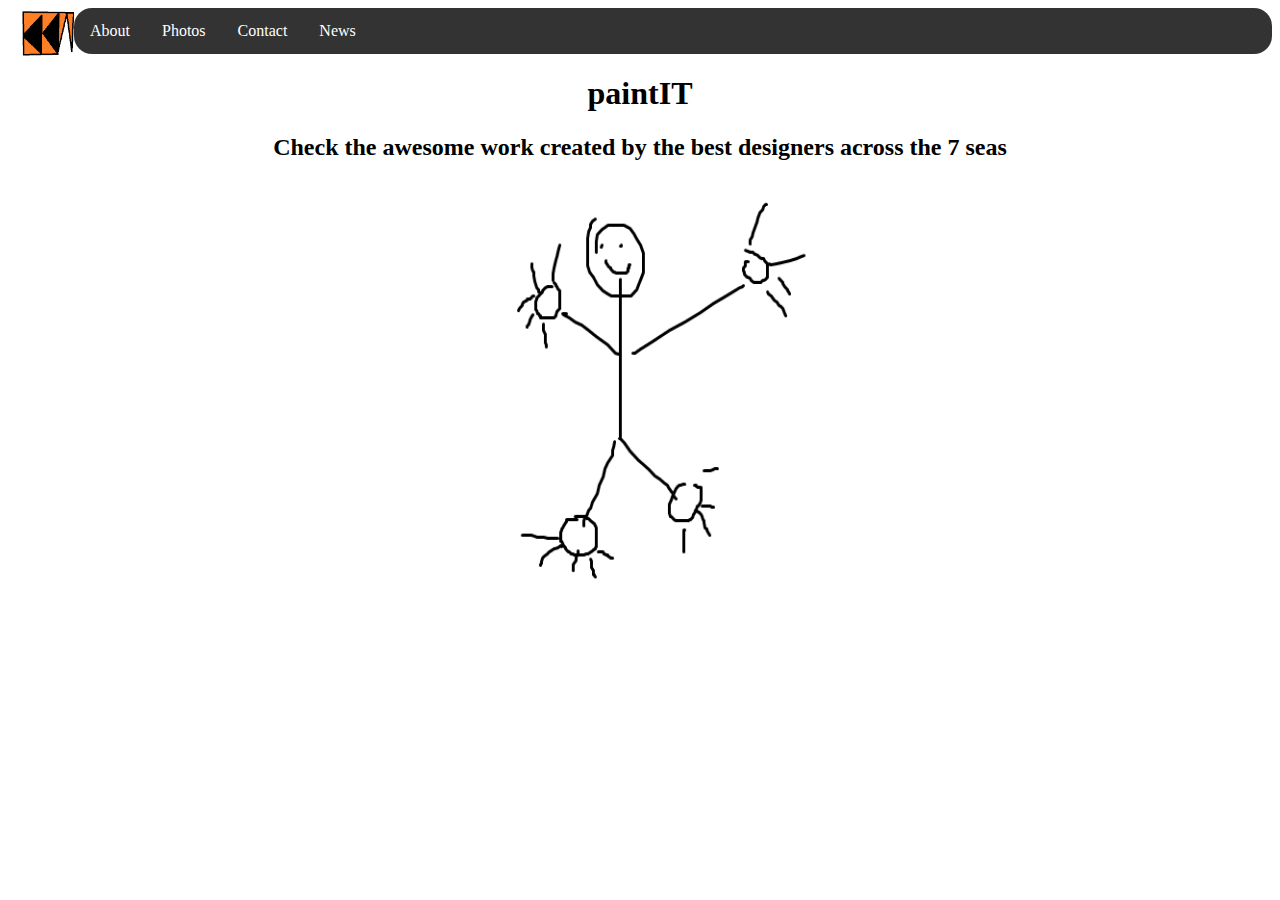
<file: index.html>
<!DOCTYPE html>
<html>

<head>
    <link rel="stylesheet" href="css/styles.css">
    <title>Page Title</title>
</head>

<body>
    <a href="index.html"><img src="images/logo.png" alt="logo" class="logo"></a>
    <div class="navbar">
        <a href="about.html">About</a>
        <div class="dropdown">
            <button class="dropbtn">Photos
                <i class="fa fa-caret-down"></i>
            </button>
            <div class="dropdown-content">
                <a href="landscapes.html">Landscapes</a>
                <a href="animals.html">Animals</a>
            </div>
        </div>
        <a href="contact.html">Contact</a>
        <a href="news.html">News</a>
    </div>

    <div class="align-center">
        <h1>paintIT</h1>
        <h2>Check the awesome work created by the best designers across the 7 seas</h2>
        <img src="images/homepage.png" alt="homepage" class ="homepage-image">
    </div>


</body>

</html>
</file>
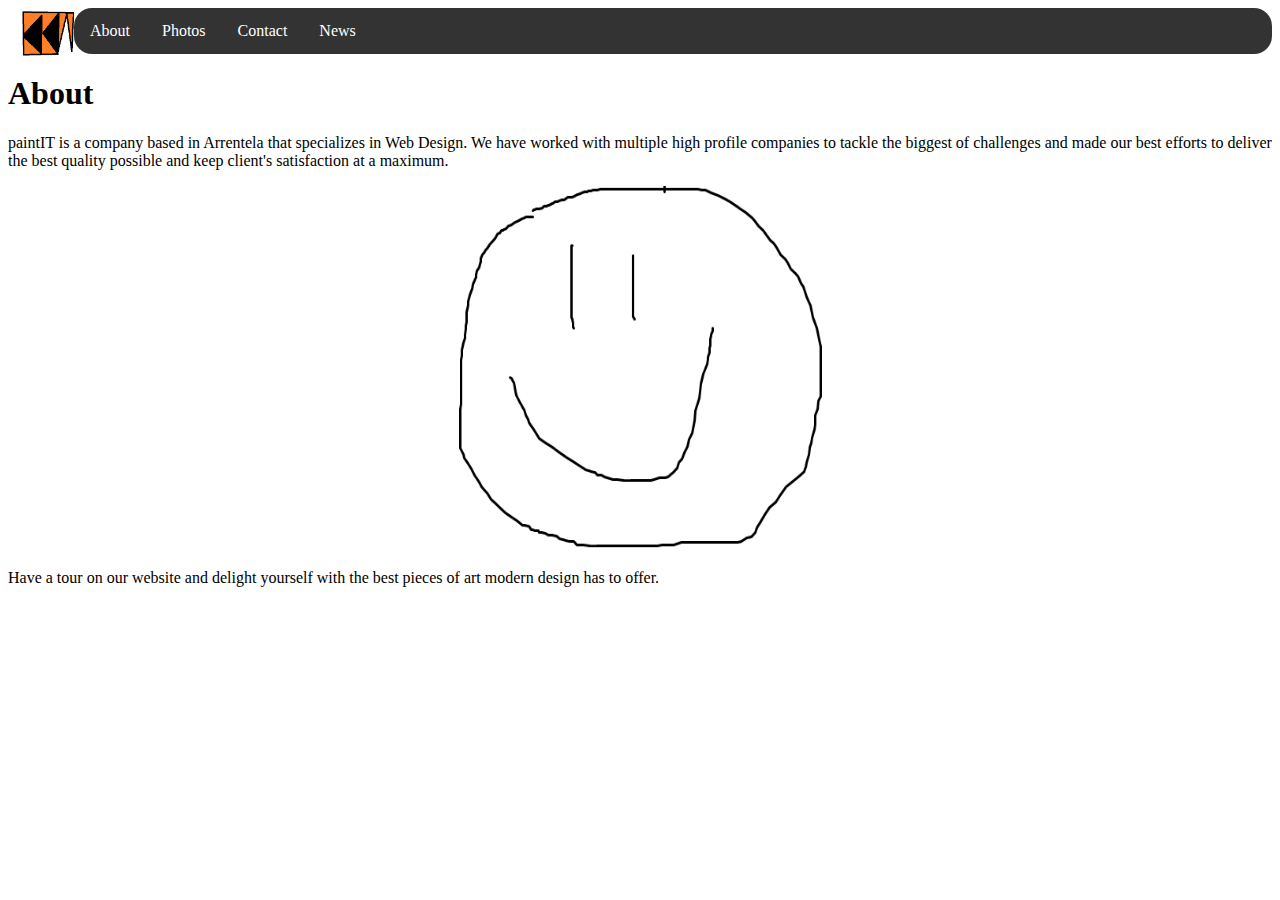
<file: about.html>
<!DOCTYPE html>
<html>

<head>
    <link rel="stylesheet" href="css/styles.css">
    <title>Page Title</title>
</head>

<body>
    <a href="index.html"><img src="images/logo.png" alt="logo" class="logo"></a>
    <div class="navbar">
        <a href="about.html">About</a>
        <div class="dropdown">
            <button class="dropbtn">Photos
                <i class="fa fa-caret-down"></i>
            </button>
            <div class="dropdown-content">
                <a href="landscapes.html">Landscapes</a>
                <a href="animals.html">Animals</a>
            </div>
        </div>
        <a href="contact.html">Contact</a>
        <a href="news.html">News</a>
    </div>

    <div>
        <h1>About</h1>
        <p>paintIT is a company based in Arrentela that specializes in Web Design. We have worked with multiple high profile companies to tackle the biggest of challenges and made our best efforts to deliver the best quality possible and keep client's satisfaction at a maximum.</p>
        <div class="align-center">
            <img src="images/smiley.png" alt="smiley" class="smiley-image">
        </div>
        <p>Have a tour on our website and delight yourself with the best pieces of art modern design has to offer.</p>

    </div>


</body>

</html>
</file>
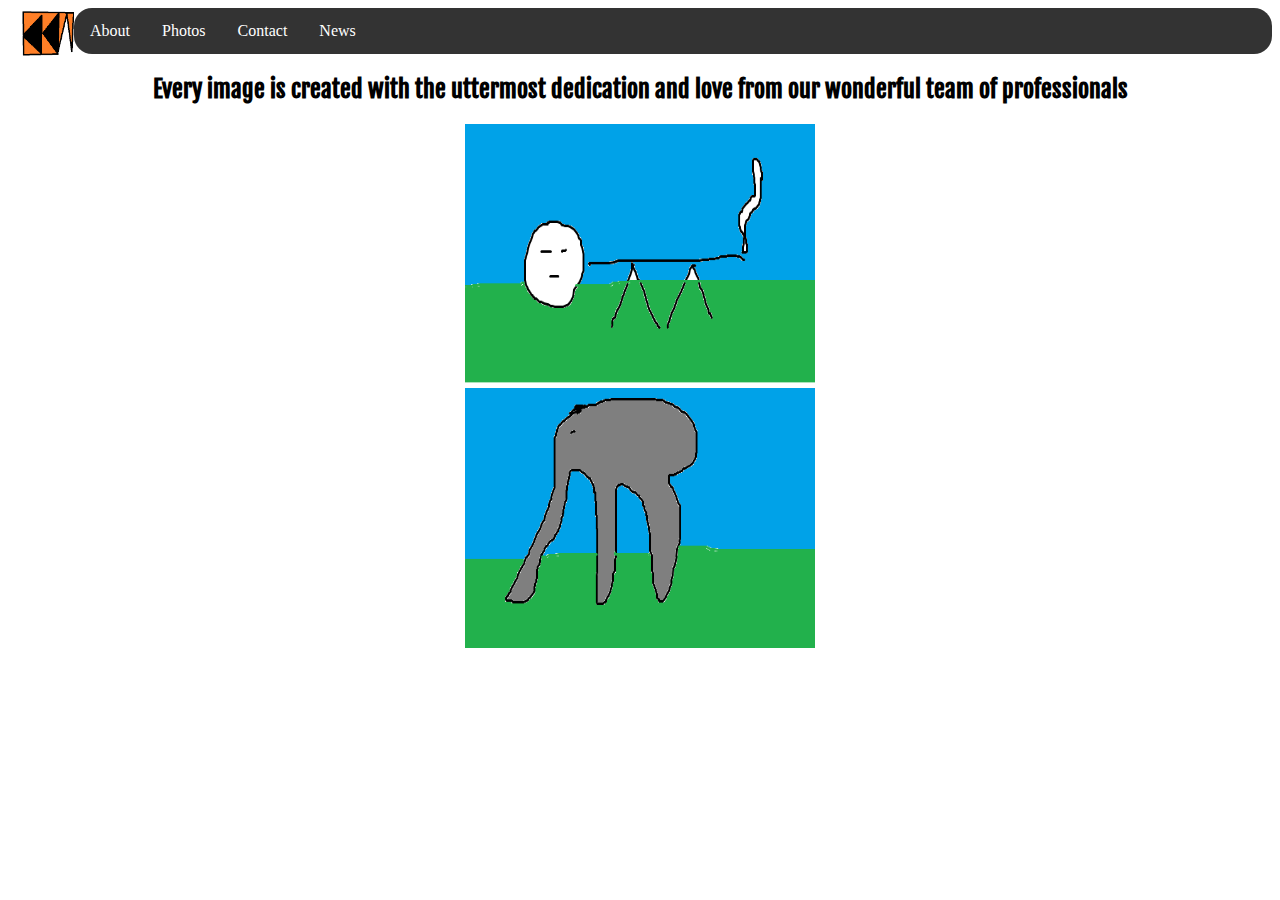
<file: animals.html>
<!DOCTYPE html>
<html>

<head>
    <link rel="stylesheet" href="css/styles.css">
    <title>Page Title</title>
</head>

<body>
    <a href="index.html"><img src="images/logo.png" alt="logo" class="logo"></a>
    <div class="navbar">
        <a href="about.html">About</a>
        <div class="dropdown">
            <button class="dropbtn">Photos
                <i class="fa fa-caret-down"></i>
            </button>
            <div class="dropdown-content">
                <a href="landscapes.html">Landscapes</a>
                <a href="animals.html">Animals</a>
            </div>
        </div>
        <a href="contact.html">Contact</a>
        <a href="news.html">News</a>
    </div>

    <div class="align-center">
        <h2 style="font-family:Fjalla">Every image is created with the uttermost dedication and love from our wonderful team of professionals</h2>
        <div>
            <img src="images/cat.png" alt="cat" class="gallery-image ">
        </div>
        <div>
            <img src="images/elephant.png" alt="elephant" class="gallery-image ">
        </div>
    </div>


</body>

</html>
</file>
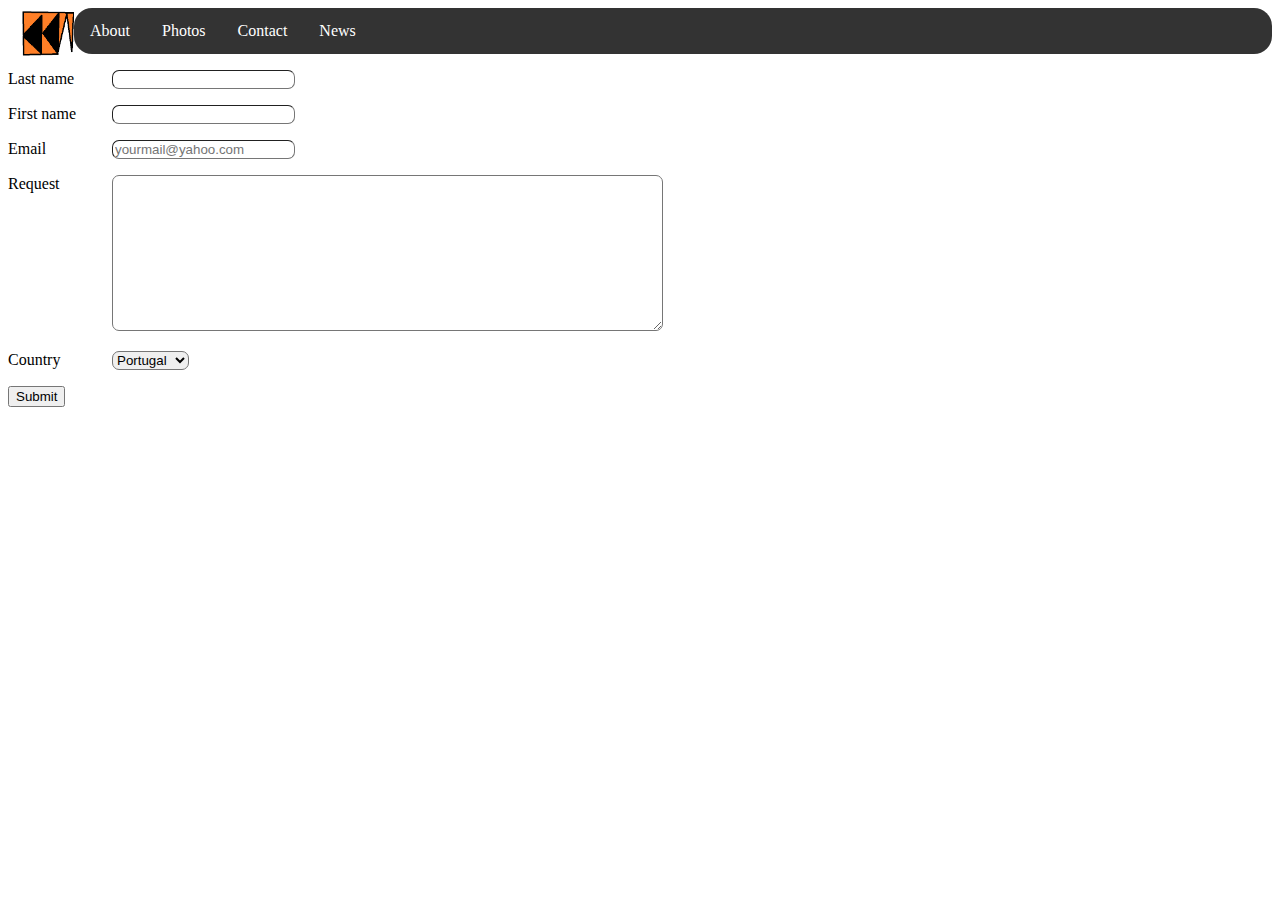
<file: contact.html>
<!DOCTYPE html>
<html>

<head>
    <link rel="stylesheet" href="css/styles.css">
    <title>Page Title</title>
</head>

<body>
    <a href="index.html"><img src="images/logo.png" alt="logo" class="logo"></a>
    <div class="navbar">
        <a href="about.html">About</a>
        <div class="dropdown">
            <button class="dropbtn">Photos
                <i class="fa fa-caret-down"></i>
            </button>
            <div class="dropdown-content">
                <a href="landscapes.html">Landscapes</a>
                <a href="animals.html">Animals</a>
            </div>
        </div>
        <a href="contact.html">Contact</a>
        <a href="news.html">News</a>
    </div>

    <div class="margin-top-m">
        <form action="http://vip.groupehn.com:20003/html/infospost.php" method='POST'>
            <div class="margin-top-m">
                <label for="lastname">Last name</label>
                <input class="rounded-input" id="lastname" type="text" name="lastname" />
            </div>
            <div class="margin-top-m">
                <label for="firstname">First name</label>
                <input class="rounded-input" id="firstname" type="text" name="firstname" />
            </div>
            <div class="margin-top-m">
                <label for="mail">Email</label>
                <input class="rounded-input" id="mail" type="email" name="email" placeholder="yourmail@yahoo.com" />
            </div>
            <div class="margin-top-m">
                <label for="request" class="vertical-align-top">Request</label>
                <textarea class="rounded-input" name="request" id="request" cols="66" rows="10"></textarea>
            </div>
            <div class="margin-top-m">
                <label for="country">Country</label>
                <select class="rounded-input" name="country" id="country">
                    <option value="portugal">Portugal</option>
                    <option value="france">France</option>
                    <option value="spain">Spain</option>
                    <option value="germany">Germany</option>
                </select>
            </div>
            <input type="submit" value="Submit" class="margin-top-m" method='POST'>
        </form>
    </div>

    </div>


</body>

</html>
</file>
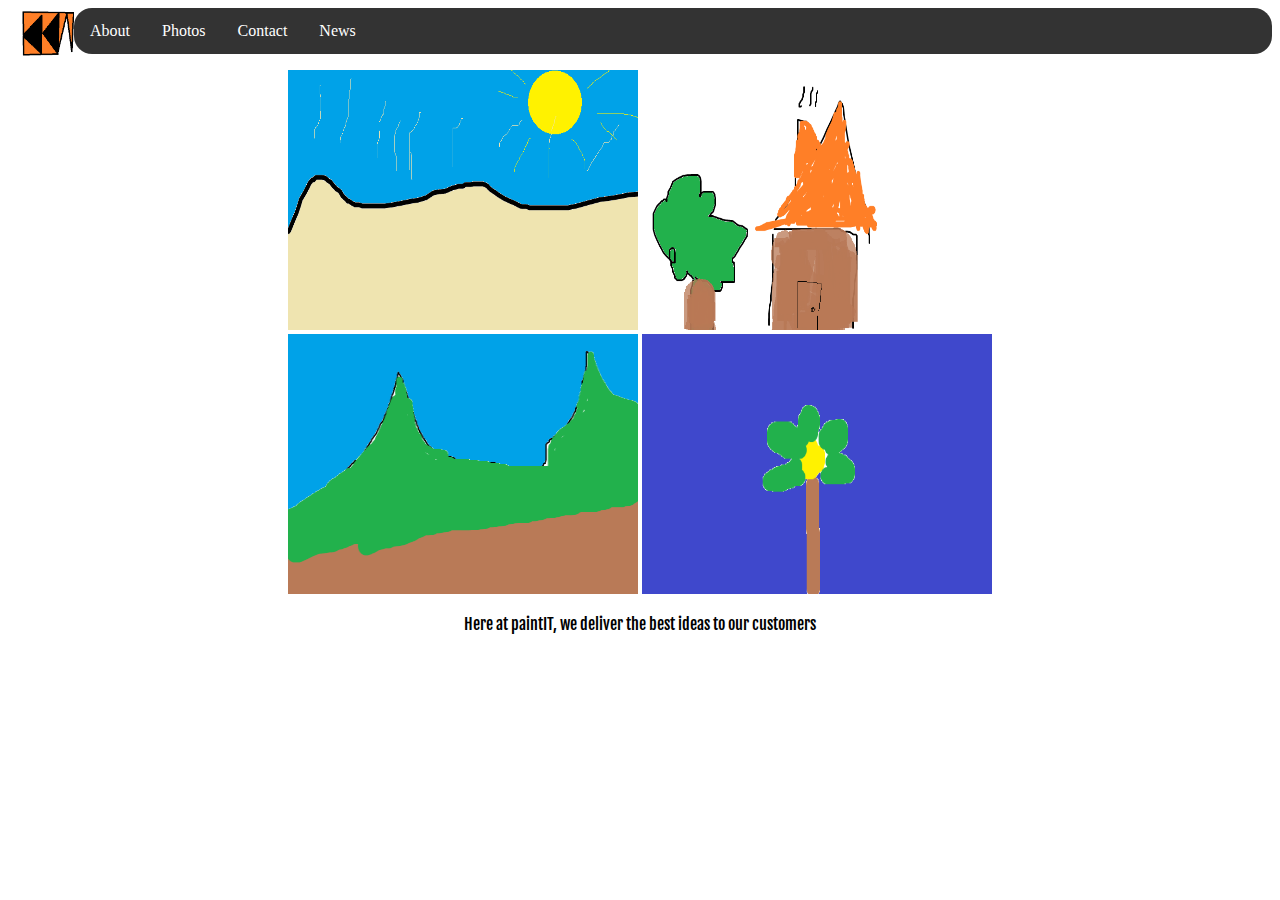
<file: landscapes.html>
<!DOCTYPE html>
<html>

<head>
    <link rel="stylesheet" href="css/styles.css">
    <title>Page Title</title>
</head>

<body>
    <a href="index.html"><img src="images/logo.png" alt="logo" class="logo"></a>
    <div class="navbar">
        <a href="about.html">About</a>
        <div class="dropdown">
            <button class="dropbtn">Photos
                <i class="fa fa-caret-down"></i>
            </button>
            <div class="dropdown-content">
                <a href="landscapes.html">Landscapes</a>
                <a href="animals.html">Animals</a>
            </div>
        </div>
        <a href="contact.html">Contact</a>
        <a href="news.html">News</a>
    </div>

    <div class="align-center margin-top-m">
        <div>
            <img src="images/beach.png" alt="beach" class="gallery-image ">
            <img src="images/house.png" alt="house" class="gallery-image ">
        </div>
        <div>
            <img src="images/mountain.png" alt="mountain" class="gallery-image ">
            <img src="images/flower.png" alt="flower" class="gallery-image ">
        </div>
    </div>
    <div>
        <p class="align-center" style="font-family: Fjalla;">Here at paintIT, we deliver the best ideas to our customers
        </p>
    </div>


</body>

</html>
</file>
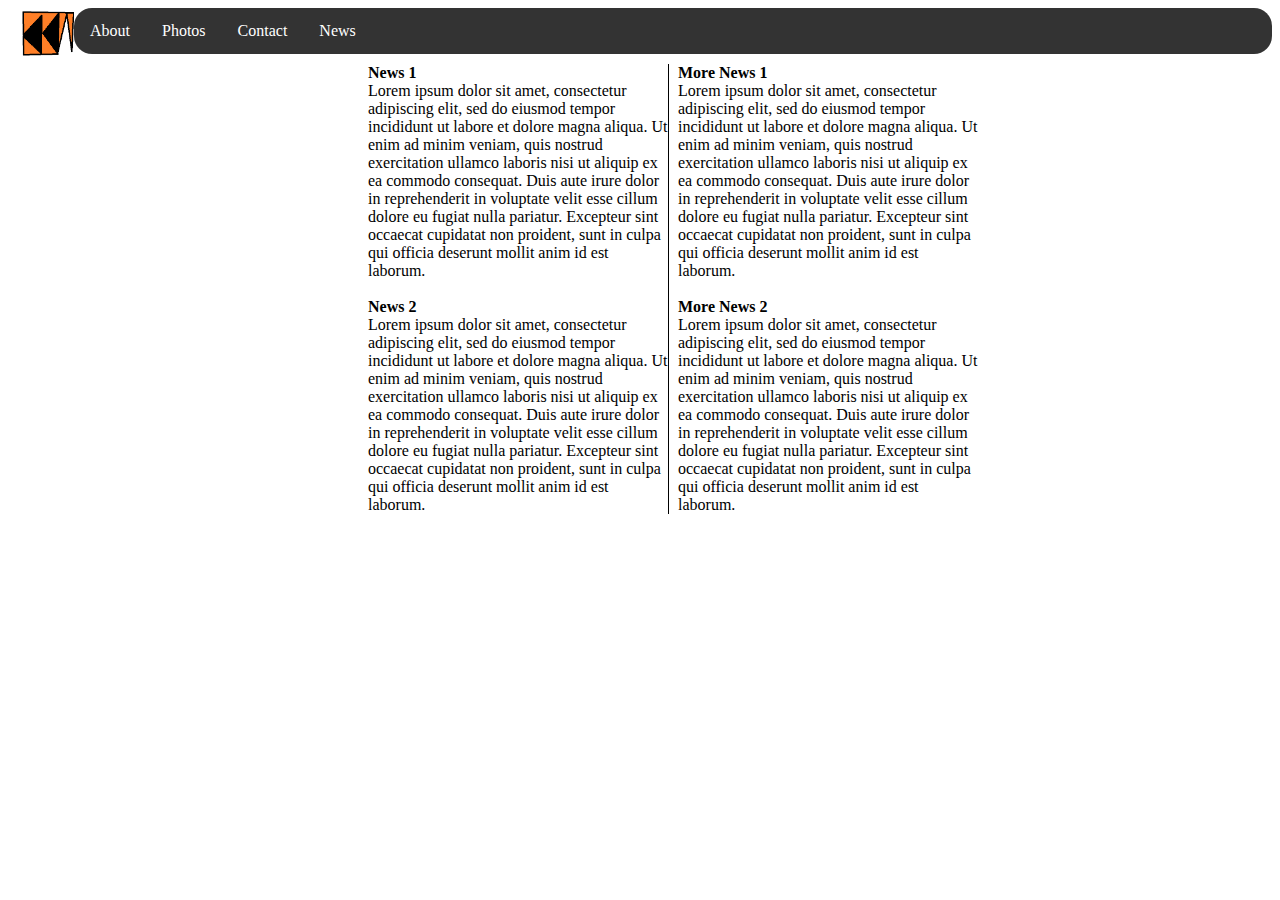
<file: news.html>
<!DOCTYPE html>
<html>

<head>
    <link rel="stylesheet" href="css/styles.css">
    <title>Page Title</title>
</head>

<body>
    <a href="index.html"><img src="images/logo.png" alt="logo" class="logo"></a>
    <div class="navbar">
        <a href="about.html">About</a>
        <div class="dropdown">
            <button class="dropbtn">Photos
                <i class="fa fa-caret-down"></i>
            </button>
            <div class="dropdown-content">
                <a href="landscapes.html">Landscapes</a>
                <a href="animals.html">Animals</a>
            </div>
        </div>
        <a href="contact.html">Contact</a>
        <a href="news.html">News</a>
    </div>

    <div class="align-center">
        <div class="column" style="border-right: 1px solid; margin-right: -5px;">
            <span class="bold">News 1</span>
            <br>
            Lorem ipsum dolor sit amet, consectetur adipiscing elit, sed do eiusmod tempor incididunt ut labore et
            dolore magna aliqua. Ut enim ad minim veniam, quis nostrud exercitation ullamco laboris nisi ut aliquip ex
            ea commodo consequat. Duis aute irure dolor in reprehenderit in voluptate velit esse cillum dolore eu fugiat
            nulla pariatur. Excepteur sint occaecat cupidatat non proident, sunt in culpa qui officia deserunt mollit
            anim id est laborum.
            <br>
            <br>
            <span class="bold"> News 2 </span>
            <br>
            Lorem ipsum dolor sit amet, consectetur adipiscing elit, sed do eiusmod tempor incididunt ut labore et
            dolore magna aliqua. Ut enim ad minim veniam, quis nostrud exercitation ullamco laboris nisi ut aliquip ex
            ea commodo consequat. Duis aute irure dolor in reprehenderit in voluptate velit esse cillum dolore eu fugiat
            nulla pariatur. Excepteur sint occaecat cupidatat non proident, sunt in culpa qui officia deserunt mollit
            anim id est laborum.
        </div>
        <div class="column">
            <span class="bold">More News 1</span>
            <br>
            Lorem ipsum dolor sit amet, consectetur adipiscing elit, sed do eiusmod tempor incididunt ut labore et
            dolore magna aliqua. Ut enim ad minim veniam, quis nostrud exercitation ullamco laboris nisi ut aliquip ex
            ea commodo consequat. Duis aute irure dolor in reprehenderit in voluptate velit esse cillum dolore eu fugiat
            nulla pariatur. Excepteur sint occaecat cupidatat non proident, sunt in culpa qui officia deserunt mollit
            anim id est laborum.
            <br>
            <br>
            <span class="bold">More News 2</span>
            <br>
            Lorem ipsum dolor sit amet, consectetur adipiscing elit, sed do eiusmod tempor incididunt ut labore et
            dolore magna aliqua. Ut enim ad minim veniam, quis nostrud exercitation ullamco laboris nisi ut aliquip ex
            ea commodo consequat. Duis aute irure dolor in reprehenderit in voluptate velit esse cillum dolore eu fugiat
            nulla pariatur. Excepteur sint occaecat cupidatat non proident, sunt in culpa qui officia deserunt mollit
            anim id est laborum.

        </div>
    </div>


</body>

</html>
</file>
<file: css/styles.css>
@font-face {
    font-family: "Fjalla";
    src: url(../fonts/FjallaOne-Regular.ttf) format("truetype");
}


.logo {
    float: left;
    width: 66px;
    height: 66px;
    margin-top: -7px;
}

.navbar {
    overflow: hidden;
    background-color: #333;
    border-radius: 18px;
    margin-left: auto;
}

.navbar a {
    float: left;
    font-size: 16px;
    color: white;
    text-align: center;
    padding: 14px 16px;
    text-decoration: none;
}

.dropdown {
    float: left;
    overflow: hidden;
}

.dropdown .dropbtn {
    font-size: 16px;
    border: none;
    outline: none;
    color: white;
    padding: 14px 16px;
    background-color: inherit;
    font-family: inherit;
    margin: 0;
}

.navbar a:hover,
.dropdown:hover .dropbtn {
    background-color: #ff7f27;
}

.dropdown-content {
    display: none;
    position: absolute;
    background-color: #f9f9f9;
    min-width: 160px;
    box-shadow: 0px 8px 16px 0px rgba(0, 0, 0, 0.2);
    z-index: 1;
    border-radius: 18px;
}

.dropdown-content a {
    float: none;
    color: black;
    padding: 12px 16px;
    text-decoration: none;
    display: block;
    text-align: left;
}

.dropdown-content a:hover {
    background-color: #ddd;
}

.dropdown:hover .dropdown-content {
    display: block;
}

/* TOP BAR - END */

/* COMMON - START */
.align-center {
    text-align: center;
}

.margin-top-m {
    margin-top: 16px;
}

.vertical-align-top{
    vertical-align: top;
}


.bold {
    font-weight: bold
}

/* COMMON - END */
.homepage-image {
    height: 415px;
    width: 399px;
}

.smiley-image {
    height: 363px;
    width: 407px;
}

.gallery-image {
    height: 260px;
    width: 350px;
}

label{
    width:100px;
    display: inline-block;
}

.rounded-input{
    border-radius: 7px;
    border-width: 1px;
}

.column {
    width: 300px;
    margin: 10px;
    display: inline-block;
    text-align: left;
}
</file>
